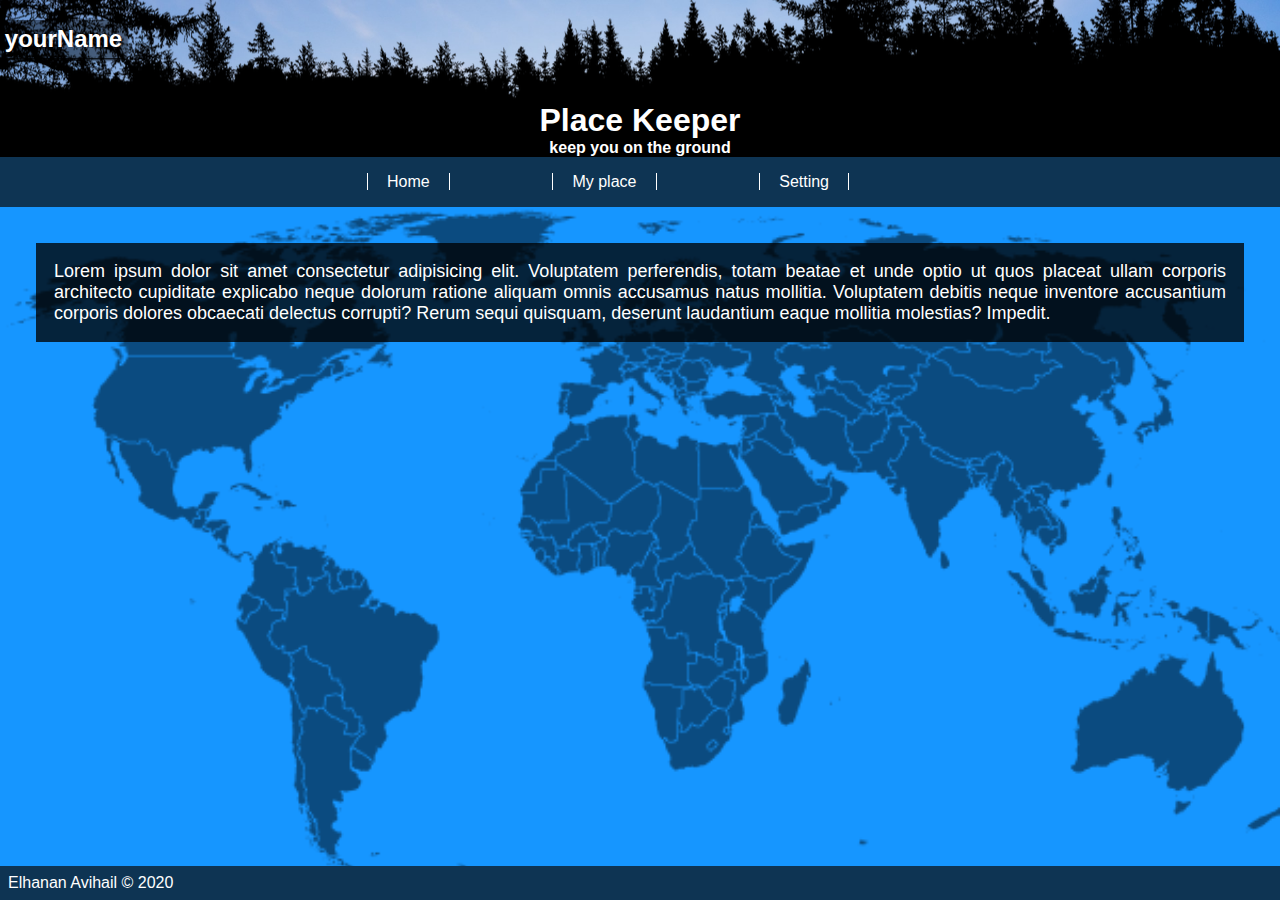
<file: index.html>
<!DOCTYPE html>
<html lang="en">

<head>
    <meta charset="UTF-8">
    <meta name="viewport" content="width=device-width, initial-scale=1.0">
    <title>Place-Keeper</title>

    <link rel="stylesheet" href="css/style.css">
</head>

<body onload="onInit()">
    <div class="container-flex f-col">
        <header>
            <h1 class="page-title">Place Keeper</h1>
            <h4 class="page-sub-title">keep you on the ground</h4>
        </header>
        <nav class="container-flex f-row" data-color="LABELS_COLOR_1">
            <ul>
                <div class="user-name">
                    <h2 contenteditable="true" onblur="onSaveUserName(this)">yourName</h2>
                </div>
                <li>
                    <a href="index.html">Home</a>
                </li>
                <li>
                    <a href="#">My place</a>
                </li>
                <li>
                    <a href="user-prefs.html">Setting</a>
                </li>
            </ul>
        </nav>
        <main class="container-flex f-col" data-color="MAIN_COLOR_1">
            <p class="main-text">
                Lorem ipsum dolor sit amet consectetur adipisicing elit. Voluptatem perferendis, totam beatae et unde
                optio ut quos placeat ullam corporis architecto cupiditate explicabo neque dolorum ratione aliquam omnis
                accusamus natus mollitia. Voluptatem debitis neque inventore accusantium corporis dolores obcaecati
                delectus corrupti? Rerum sequi quisquam, deserunt laudantium eaque mollitia molestias? Impedit.
            </p>
        </main>
        <footer data-color="LABELS_COLOR_1">
            Elhanan Avihail &copy; 2020
        </footer>
    </div>

    <script src="js/main.js"></script>
    <script src="js/services/util-service.js"></script>
    <script src="js/services/storage-service.js"></script>
    <script src="js/services/styling.js"></script>
</body>

</html>
</file>
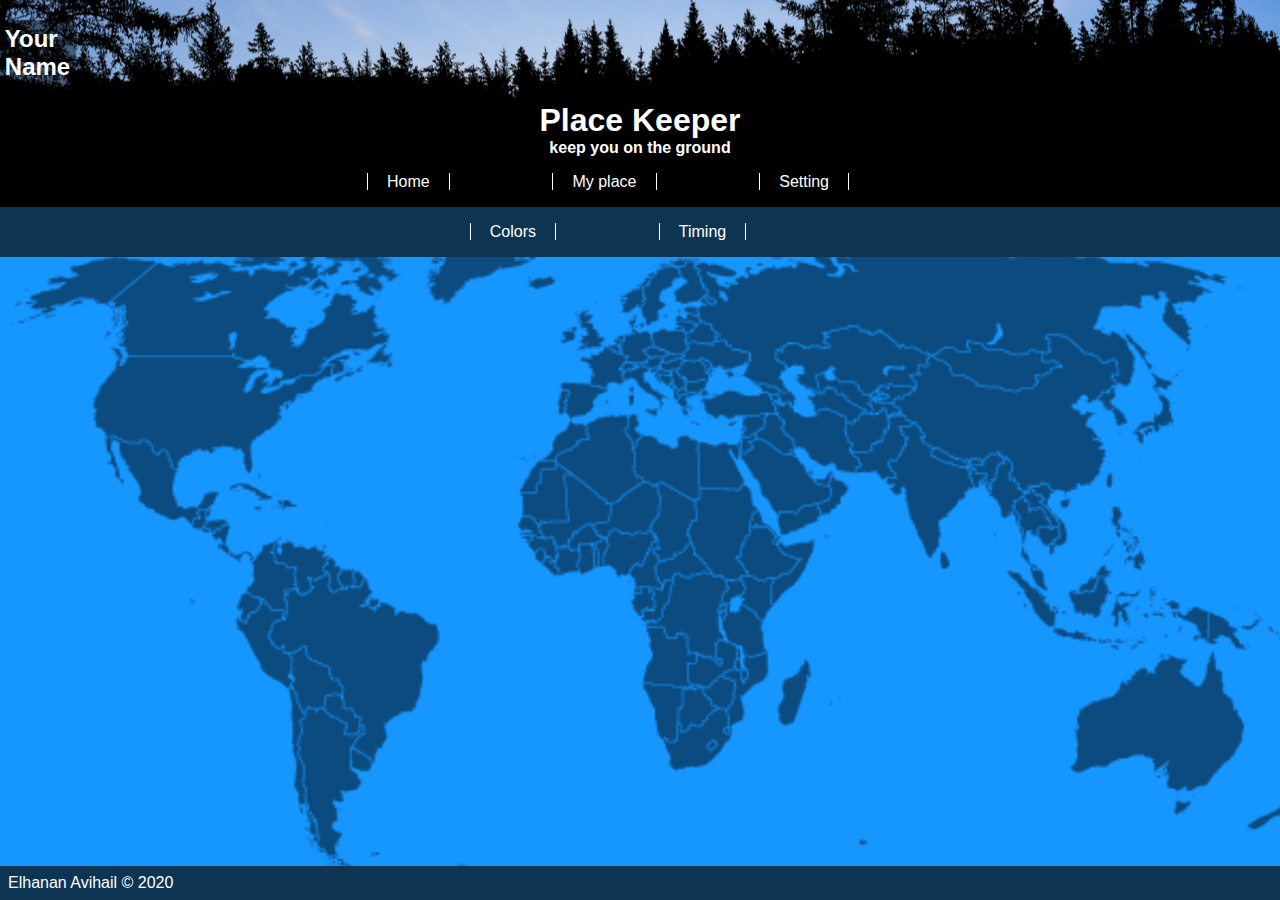
<file: user-prefs.html>
<!DOCTYPE html>
<html lang="en">

<head>
    <meta charset="UTF-8">
    <meta name="viewport" content="width=device-width, initial-scale=1.0">
    <title>Place-Keeper</title>

    <link rel="stylesheet" href="css/style.css">
</head>

<body onload="onInit()">
    <div class="container-flex f-col">
        <header>
            <h1 class="page-title">Place Keeper</h1>
            <h4 class="page-sub-title">keep you on the ground</h4>
        </header>
        <nav class="container-flex f-row">
            <ul>
                <div class="user-name">
                    <h2 contenteditable="true" onblur="onSaveUserName(this)">yourName</h2>
                </div>
                <li>
                    <a href="index.html">Home</a>
                </li>
                <li>
                    <a href="#">My place</a>
                </li>
                <li>
                    <a href="user-prefs.html">Setting</a>
                </li>
            </ul>
        </nav>
        <main class="container-flex f-col" data-color="MAIN_COLOR_1">
            <section name="subjects">
                <nav class="setting-nav container-flex f-row" data-color="LABELS_COLOR_1">
                    <ul>
                        <li>
                            <a href="#color-setting-form" class="curr-active">Colors</a>
                        </li>
                        <li>
                            <a href="#date-form">Timing</a>
                        </li>
                    </ul>
                </nav>

            </section>
            <form name="colors-form" class="color-setting-form" id="color-setting-form"
                onsubmit="onChooseColors(event)">
                <div class="bg-color">
                    <label for="bgMainColor">Background map color</label>
                    <input type="color" name="bgMainColor" id="bgMainColor" value="#335571">
                </div>
                <div class="labels-color">
                    <label for="bgLabelsColor">Labels color</label>
                    <input type="color" name="bgLabelsColor" id="bgLabelsColor" value="#0e3453">
                </div>
                <div class="text-color">
                    <label for="textColor">text color</label>
                    <input type="color" name="textColor" id="textColor" value="#ffffff">
                </div>
                <div class="btn-form">
                    <button type="button" onclick="restStyle()">default colors</button>
                    <button>Save</button>
                </div>
            </form>
            <form name="date-form" class="date-form" id="date-form" onsubmit="onChooseColors(event)">
                <p>Enter Yor Birth day, to know where to go to day</p>
                <div class="date">
                    <label for="date-birth">your birth day</label>
                    <input type="date" name="date-birth" id="date-birth">
                </div>
                <div class="btn-form">
                    <button type="reset">clear</button>
                    <button>Save</button>
                </div>

            </form>
        </main>
        <footer data-color="LABELS_COLOR_1">
            Elhanan Avihail &copy; 2020
        </footer>
    </div>

    <script src="js/main.js"></script>
    <script src="js/services/util-service.js"></script>
    <script src="js/services/storage-service.js"></script>
    <script src="js/services/styling.js"></script>
</body>

</html>
</file>
<file: css/style.css>
html {
    font-family: 'Segoe UI', Tahoma, Geneva, Verdana, sans-serif;
    font-weight: lighter;
    color: rgb(255, 255, 255);
}

.container-flex {
    display: flex;
}


.container-flex.f-row{
    flex-direction: row;
}


.container-flex.f-col{
    height: 100%;
    flex-direction: column;
}

body {
    width: 100vw;
    height: 100vh;
    margin: 0;

}
header {
    background-image:  url(../img/header-bg.png), url(../img/header-bg2.jpg);
    background-size: cover, 100%;
    background-position:  bottom, top; 
    background-repeat: no-repeat, no-repeat;
    max-height: 50vh;
    text-align: center;
    /* color: rgb(255, 255, 255); */
    text-shadow: 0px 3px 5px black;
    transition: 0.5s;

}

@media screen and (min-width: 550px) {
    header {
        background-position-y: 80%,top;
    }
}

header h1 {
    margin-top: 3em;
    margin-bottom: 0;
    padding-top: 0.2em;
    /* background-color: rgba(2, 1, 1, 0.26); */
}

header h4 {
    margin-top: 0;
    margin-bottom: 0;
    /* background-color: rgba(2, 1, 1, 0.26); */
}



nav {
    margin: 0;
    background-color: black;
    display: flex;
    justify-content: flex-start;    
}

nav ul {
    display: flex;
    flex-direction: column;
    margin: 1em 0;
    padding: 0;
}
@media screen and (min-width: 320px){
    nav {
        justify-content: center;
    }

    nav ul {
        flex-direction: row;
    }

}

nav li {
    list-style: none;
    display: inline-block;
    margin-inline-end: 5vw;
    /* color: #ffffff; */
    padding: 0 1.5vw;
}

nav h2, nav div {
    position: absolute;
    left: 0;
    top: 0vh;
    padding: 0.2em;
    border-radius: 0 5px 5px 0;
    display: inline;
    /* color: #ffffff; */
    background: rgba(0, 0, 0, 0.438);
    box-shadow: #000000 0 2px 3px;
}
nav a {
    border-left: 1px solid rgb(255, 255, 255);
    border-right: 1px solid rgb(255, 255, 255);
    color: inherit;
    padding: 0 1.5vw;
    text-decoration: none;
}

nav a:hover {
    box-shadow: rgb(74, 191, 226) 0 2px 9px;

}

.setting-nav {
    background-color: #0e3453;
}


main {
    flex-grow: 1;
    flex-direction: column;
    text-align: justify;
    background: #335571;
    /* background-color: rgba(14, 52, 83, 0.644); */
    background-image: url(../img/053-free-vector-world-map.png);
    background-size: cover;
    background-position: center;
    background-blend-mode: overlay;

}



main p {
    padding: 1em;
    margin: 2em;
    background: rgba(0, 0, 0, 0.767);
    font-size: large;
    /* color: #ffffff; */
}

main form {
    /* color: #ffffff; */
    padding: 1em;
    margin: 2em;
    min-height: 20vh;
    background-color:rgba(0, 0, 0, 0.767);
    flex-wrap: wrap;
    display: none;
}


main form:target {
    display: flex;
    flex-direction: column;
    justify-content: center;
    align-items: center;
}



main form div {
    margin: auto;
    min-width: fit-content;
}
@media screen and (max-width: 315px) {
    main form:target div{
        display: flex;
        flex-direction: column;
        align-items: center;
    }
}


footer {
    background: rgb(11, 75, 128);
    padding: 0.5em;
    /* color: #ffffff; */
}
</file>
